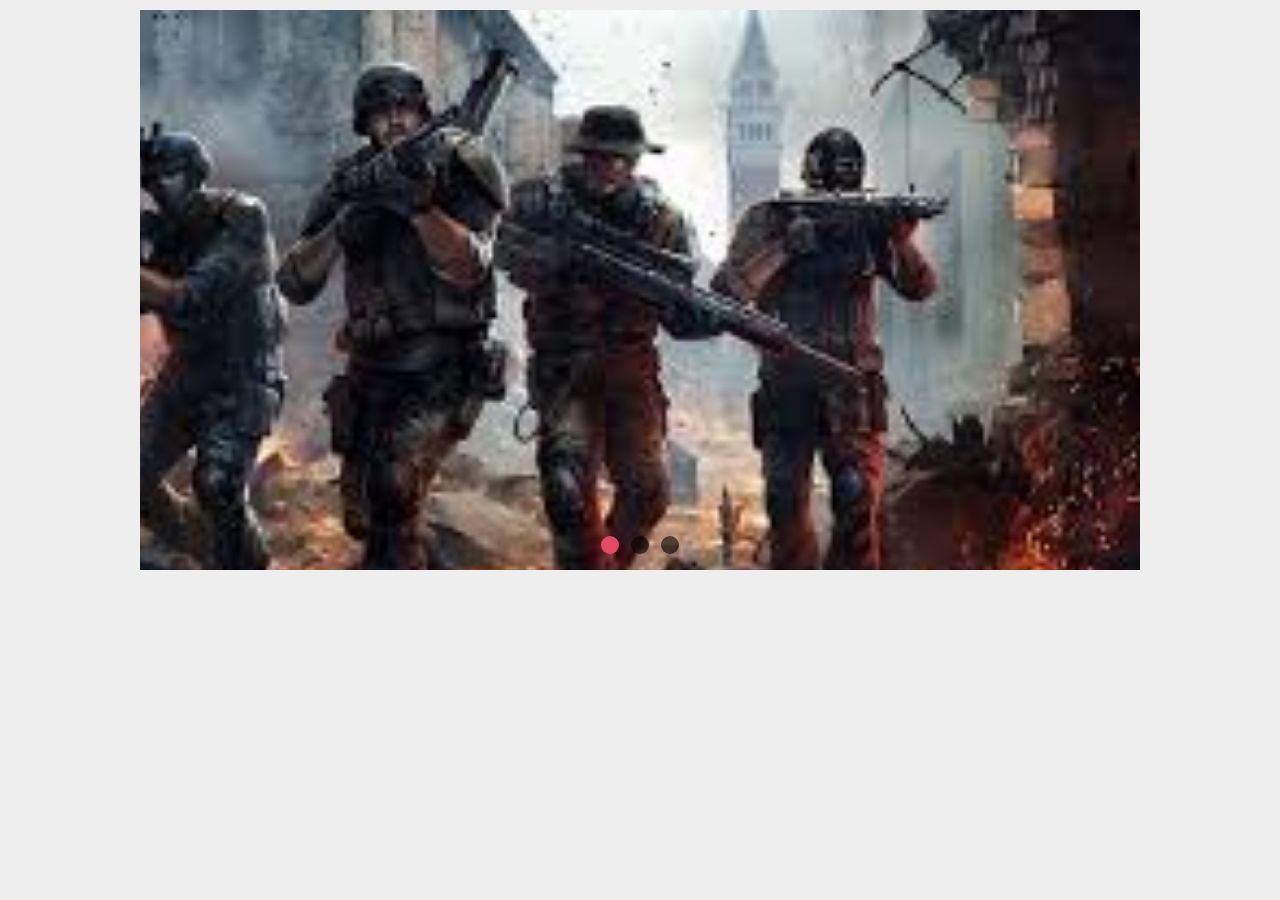
<file: index.html>
<html lang="en">

<head>
<link rel="stylesheet" style="text/css" href="css/slide.css">

<title></title>

</head>
<body style="background-color:#eeeeee; margin: auto; text-align: center;">
<!-- Start  -->
	<div class='csslider1 autoplay '>
		<input name="cs_anchor1" id='cs_slide1_0' type="radio" class='cs_anchor slide' >
		<input name="cs_anchor1" id='cs_slide1_1' type="radio" class='cs_anchor slide' >
		<input name="cs_anchor1" id='cs_slide1_2' type="radio" class='cs_anchor slide' >
		<input name="cs_anchor1" id='cs_play1' type="radio" class='cs_anchor' checked>
		<input name="cs_anchor1" id='cs_pause1' type="radio" class='cs_anchor' >
		<ul>
			<div style="width: 100%; visibility: show; font-size: 0px; line-height: 0;">
				 <a href="#" target=""><img src="image/4.jpg" style="width: 100%;">
			</div>
			<li class='num0 img'>
				 <a href="#" target=""><a href="image/4.jpg' alt='ye' title='ye' /> </a> 
			</li>
			<li class='num1 img'>
				 <a href="#" target=""><img src='image/2.jpg' alt='zp' title='zp' /> </a> 
			</li>
			<li class='num2 img'>
				 <a href="#" target=""><img src='image/3.jpg' alt='yo' title='yo' /> </a> 
			</li>

		
		</ul>
		<div class='cs_description'>
			<label class='num0'>
				<span class="cs_title"><span class="cs_wrapper">ye</span></span>
			</label>
			<label class='num1'>
				<span class="cs_title"><span class="cs_wrapper">zp</span></span>
			</label>
			<label class='num2'>
				<span class="cs_title"><span class="cs_wrapper">yo</span></span>
			</label>
		</div>
		
		<div class='cs_arrowprev'>
			<label class='num0' for='cs_slide1_0'></label>
			<label class='num1' for='cs_slide1_1'></label>
			<label class='num2' for='cs_slide1_2'></label>
		</div>
		<div class='cs_arrownext'>
			<label class='num0' for='cs_slide1_0'></label>
			<label class='num1' for='cs_slide1_1'></label>
			<label class='num2' for='cs_slide1_2'></label>
		</div>
		
		<div class='cs_bullets'>
			<label class='num0' for='cs_slide1_0'>
				<span class='cs_point'></span>
				<span class='cs_thumb'><img src='image/4.jpg' alt='ye' title='ye' /></span>
			</label>
			<label class='num1' for='cs_slide1_1'>
				<span class='cs_point'></span>
				<span class='cs_thumb'><img src='image/2.jpg' alt='zp' title='zp' /></span>
			</label>
			<label class='num2' for='cs_slide1_2'>
				<span class='cs_point'></span>
				<span class='cs_thumb'><img src='image/3.jpg' alt='yo' title='yo' /></span>
			</label>
		</div>
		</div>
		<!-- End cssSlider -->
  
  <br /><br />

  </body>

</html>
</file>
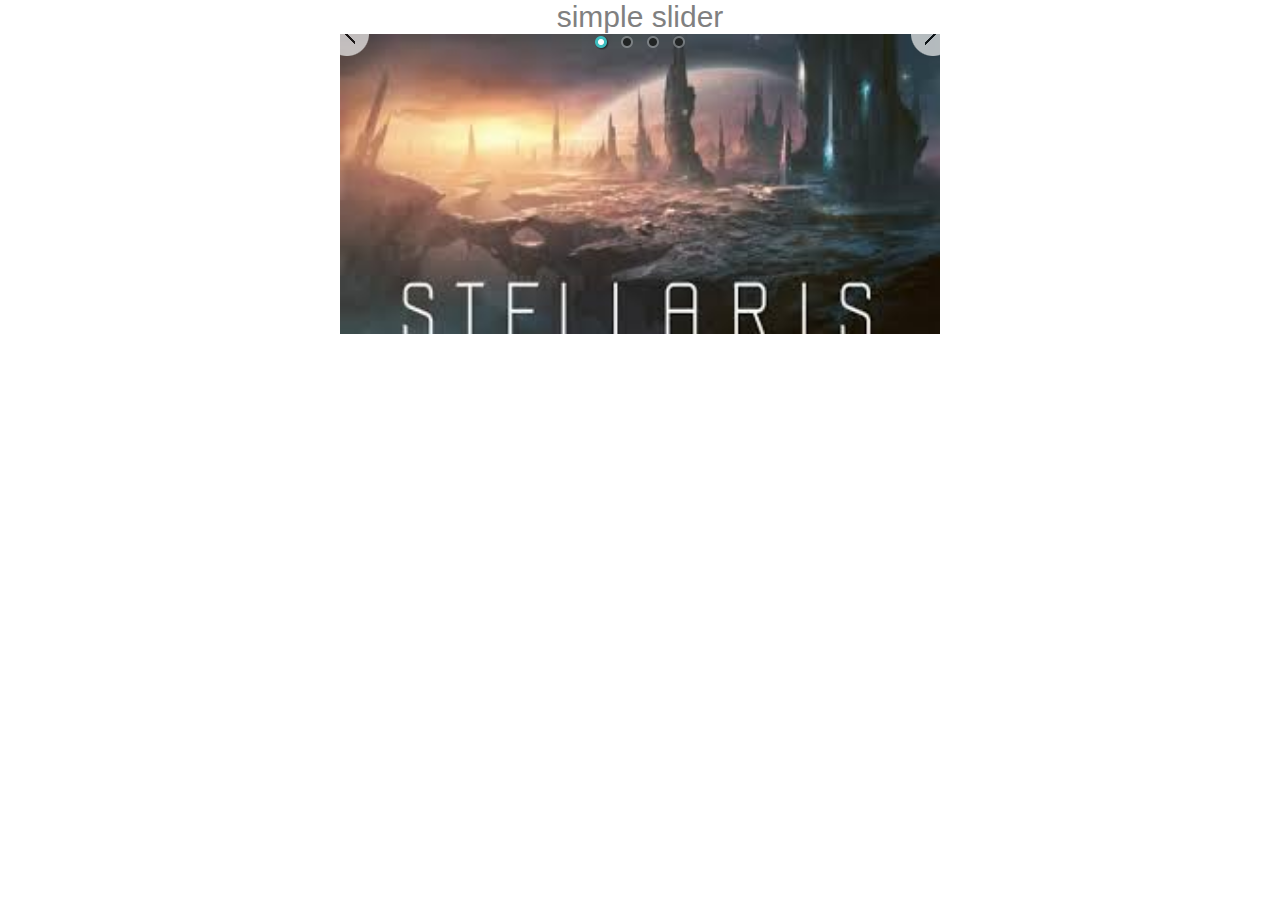
<file: with jqry slider/index.html>
<!DOCTYPE html>
<html>
<head>

<link rel="stylesheet" style="text/css" href="a.css">
    <meta charset="utf-8">
    <meta name="viewport" content="width=device-width, initial-scale=1.0">
    <title></title>
</head>
<body>

    <!-- #region Jssor Slider Begin -->

    <!-- Generator: Jssor Slider Maker -->
    <!-- Source: http://www.jssor.com/demos/simple-fade-slideshow.slider -->
    
    <!-- This demo works with jquery library -->

    <script type="text/javascript" src="js/jquery-1.11.3.min.js"></script>
    <script type="text/javascript" src="js/jssor.slider.mini.js"></script>
    <script type="text/javascript" src="jqry.js"></script>
    <!-- use jssor.slider.debug.js instead for debug -->
    

   
    <div id="#jssor-header"><span id="span"><center>simple slider</center></span></div>

    <div id="jssor_1" >
        <!-- Loading Screen -->
        <div data-u="loading" style="position: absolute; top: 0px; left: 0px;">



            <div id="filter" ">asdasdad</div>




            <div id="jssor1"></div>
        </div>



        <div data-u="slides" class="slide" >

            <div data-p="112.50" style="display: none;">
                <img data-u="image" src="img/02.jpg" />
            </div>
            <div data-p="112.50" style="display: none;">
                <img data-u="image" src="img/04.jpg" />
            </div>
            <div data-p="112.50" style="display: none;">
                <img data-u="image" src="img/05.jpg" />
            </div>
            <div data-p="112.50" style="display: none;">
                <img data-u="image" src="img/09.jpg" />
            </div>
       
        
        </div>
        <!-- Bullet Navigator -->
        <div data-u="navigator" class="jssorb05" data-autocenter="1">
            <!-- bullet navigator item prototype -->
            <div data-u="prototype" style="width:16px;height:16px;"></div>
        </div>
        <!-- Arrow Navigator -->
        <span data-u="arrowleft" class="jssora12l"  data-autocenter="2"></span>
        <span data-u="arrowright" class="jssora12r"  data-autocenter="2"></span>
    </div>


</body>
</html>
</file>
<file: css/slide.css>
{
	font-weight: normal;
	font-style: normal;
}

.text-1 {
  font-family:Roboto;
}
.text-1 a{
  color: #000000;
  text-decoration: none;
}
.csslider1 {
	display: inline-block;
	position: relative;
	max-width: 1000px;
	
	width: 100%;
	margin-top: 10px;
}
.csslider1 > .cs_anchor {
	display: none;
}
.csslider1 > ul {
	position: relative;
	z-index: 1;
	font-size: 0;
	line-height: 0;
	margin: 0 auto;
	padding: 0;
	
	overflow: hidden;
	white-space: nowrap;
}
.csslider1 > ul > li.img img {
	width: 100%;
}
.csslider1 > ul > li.img {
	font-size: 0pt;

	-khtml-user-select: none;
	-moz-user-select: none;
	user-select: none;
}
.csslider1 > ul > li {
	position: relative;
	display: inline-block;
	width: 100%;
	height: 100%;
	overflow: hidden;
	font-size: 15px;
	font-size: initial;
	line-height: normal;
	white-space: normal;
	vertical-align: top;
	-webkit-box-sizing: border-box;
	-moz-box-sizing: border-box;
	box-sizing: border-box;

	-webkit-transform: translate3d(0,0,0);
	-moz-transform: translate3d(0,0,0);
	-ms-transform: translate3d(0,0,0);
	-o-transform: translate3d(0,0,0);
	transform: translate3d(0,0,0);
}
.csslider1 .cs_lnk{
	position: absolute;
	top: -9999px;
	left: -9999px;
	font-size: 0pt;
	opacity: 0;
	filter: alpha(opacity=0);
}.csslider1 > .cs_arrowprev,
.csslider1 > .cs_arrownext {
	position: absolute;
	top: 50%;
	-webkit-box-sizing: content-box;
	-moz-box-sizing: content-box;
	box-sizing: content-box;

	-webkit-touch-callout: none;
	-webkit-user-select: none;
	-khtml-user-select: none;
	-moz-user-select: none;
	-ms-user-select: none;
	user-select: none;
	z-index: 5;
}
.csslider1 > .cs_arrowprev > label,
.csslider1 > .cs_arrownext > label {
	position: absolute;

	text-decoration: none;
	cursor: pointer;
	opacity: 0;
	z-index: -1;
}
.csslider1 > .cs_arrowprev {
	left: 0;
}
.csslider1 > .cs_arrownext {
	right: 0;
}

.csslider1 > .cs_arrowprev > label.num2,
.csslider1 > .cs_arrownext > label.num1 {
	opacity: 1;
	z-index: 5;
}
.csslider1 > .slide:checked ~ .cs_arrowprev > label,
.csslider1 > .slide:checked ~ .cs_arrownext > label {
	opacity: 0;
	z-index: -1;
}



.csslider1 > #cs_slide1_0:checked ~ .cs_arrowprev > label.num2,
.csslider1 > #cs_slide1_0:checked ~ .cs_arrownext > label.num1, 
.csslider1 > #cs_slide1_1:checked ~ .cs_arrowprev > label.num0,
.csslider1 > #cs_slide1_1:checked ~ .cs_arrownext > label.num2, 
.csslider1 > #cs_slide1_2:checked ~ .cs_arrowprev > label.num1,
.csslider1 > #cs_slide1_2:checked ~ .cs_arrownext > label.num0 {
	opacity: 1;
	z-index: 5;
}

/* calculate autoplay */
@-webkit-keyframes arrow {
	0%, 33.32333333333334% { opacity: 1; z-index: 5; }
	33.333333333333336%, 100%	{ opacity: 0; z-index: -1; }
}
@-moz-keyframes arrow {
	0%, 33.32333333333334% { opacity: 1; z-index: 5; }
	33.333333333333336%, 100%	{ opacity: 0; z-index: -1; }
}
@-ms-keyframes arrow {
	0%, 33.32333333333334% { opacity: 1; z-index: 5; }
	33.333333333333336%, 100%	{ opacity: 0; z-index: -1; }
}
@-o-keyframes arrow {
	0%, 33.32333333333334% { opacity: 1; z-index: 5; }
	33.333333333333336%, 100%	{ opacity: 0; z-index: -1; }
}
@keyframes arrow {
	0%, 33.32333333333334% { opacity: 1; z-index: 5; }
	33.333333333333336%, 100%	{ opacity: 0; z-index: -1; }
}


.csslider1 > #cs_play1:checked ~ .cs_arrowprev > label.num2,
.csslider1 > #cs_play1:checked ~ .cs_arrownext > label.num1,
.csslider1 > #cs_pause1:checked ~ .cs_arrowprev > label.num2,
.csslider1 > #cs_pause1:checked ~ .cs_arrownext > label.num1 {
	-webkit-animation: arrow 24000ms infinite -2000ms;
	-moz-animation: arrow 24000ms infinite -2000ms;
	-ms-animation: arrow 24000ms infinite -2000ms;
	-o-animation: arrow 24000ms infinite -2000ms;
	animation: arrow 24000ms infinite -2000ms;
	
}
.csslider1 > #cs_play1:checked ~ .cs_arrowprev > label.num0,
.csslider1 > #cs_play1:checked ~ .cs_arrownext > label.num2,
.csslider1 > #cs_pause1:checked ~ .cs_arrowprev > label.num0,
.csslider1 > #cs_pause1:checked ~ .cs_arrownext > label.num2 {
	-webkit-animation: arrow 24000ms infinite 6000ms;
	-moz-animation: arrow 24000ms infinite 6000ms;
	-ms-animation: arrow 24000ms infinite 6000ms;
	-o-animation: arrow 24000ms infinite 6000ms;
	animation: arrow 24000ms infinite 6000ms;
	
}
.csslider1 > #cs_play1:checked ~ .cs_arrowprev > label.num1,
.csslider1 > #cs_play1:checked ~ .cs_arrownext > label.num0,
.csslider1 > #cs_pause1:checked ~ .cs_arrowprev > label.num1,
.csslider1 > #cs_pause1:checked ~ .cs_arrownext > label.num0 {
	-webkit-animation: arrow 24000ms infinite 14000ms;
	-moz-animation: arrow 24000ms infinite 14000ms;
	-ms-animation: arrow 24000ms infinite 14000ms;
	-o-animation: arrow 24000ms infinite 14000ms;
	animation: arrow 24000ms infinite 14000ms;
	
}


.csslider1.cs_pauseHover:hover > .cs_arrowprev > label,
.csslider1 > #cs_pause1:checked ~ .cs_arrowprev > label,
.csslider1.cs_pauseHover:hover > .cs_arrownext > label,
.csslider1 > #cs_pause1:checked ~ .cs_arrownext > label {
	-webkit-animation-play-state: paused !important;
	-moz-animation-play-state: paused !important;
	-ms-animation-play-state: paused !important;
	-o-animation-play-state: paused !important;
	animation-play-state: paused !important;
}

/* stop */
.csslider1 > .slide:checked ~ .cs_arrowprev > label,
.csslider1 > .slide:checked ~ .cs_arrownext > label {
	-webkit-animation: none;
	-moz-animation: none;
	-ms-animation: none;
	-o-animation: none;
	animation: none;
}


/* /calculate autoplay */
.csslider1 > .cs_bullets {
	position: absolute;
	left: 0;
	width: 100%;
	z-index: 6;
	font-size: 0;
	line-height: 8pt;
	text-align: center;
	-webkit-touch-callout: none;
	-webkit-user-select: none;
	-khtml-user-select: none;
	-moz-user-select: none;
	-ms-user-select: none;
	user-select: none;
}
.csslider1 > .cs_bullets > div {
	margin-left: -50%;
	width: 100%;
}
.csslider1 > .cs_bullets > label {
	position: relative;
	display: inline-block;
	cursor: pointer;
}
.csslider1 > .cs_bullets > label > .cs_thumb {
	visibility: hidden;
	position: absolute;
	opacity: 0;
	z-index: 1;
	line-height: 0;
	left: -44px;
	top: -48px;
}.csslider1 > .cs_description {
	z-index: 3;
}
.csslider1 > .cs_description a,
.csslider1 > .cs_description a:visited,
.csslider1 > .cs_description a:active {
	color: inherit;
}
.csslider1 > .cs_description a:hover {
	text-decoration: none;
}
.csslider1 > .cs_description > label {
	position: absolute;
	word-wrap: break-word;
	white-space: normal;
	text-align: left;
	max-width: 50%;
	left: 0;
}
.csslider1 > .cs_description > label > span {
	vertical-align: top;
}
.csslider1 > .cs_description > label span {
	display: inline-block;
}

.csslider1 > ul > li {
	position: absolute;
	left: 0;
	top: 0;
	display: inline-block;
	opacity: 0;
	z-index: 1;
  
  	-webkit-transition: opacity 2000ms ease, -webkit-transform 24000ms linear;
  	-moz-transition: opacity 2000ms ease, -moz-transform 24000ms linear;
  	-ms-transition: opacity 2000ms ease, -ms-transform 24000ms linear;
  	-o-transition: opacity 2000ms ease, -o-transform 24000ms linear;
  	transition: opacity 2000ms ease, transform 24000ms linear;
  	
}

.csslider1 > ul > li.num0 {
	opacity: 0;
	-webkit-transform: scale(1.3) translate(-11.53846%, 11.53846%);
	-moz-transform: scale(1.3) translate(-11.53846%, 11.53846%);
	-ms-transform: scale(1.3) translate(-11.53846%, 11.53846%);
	-o-transform: scale(1.3) translate(-11.53846%, 11.53846%);
	transform: scale(1.3) translate(-11.53846%, 11.53846%);
	
}
.csslider1 > ul > li.num1 {
	opacity: 0;
	-webkit-transform: scale(1.3) translate(11.53846%, 11.53846%);
	-moz-transform: scale(1.3) translate(11.53846%, 11.53846%);
	-ms-transform: scale(1.3) translate(11.53846%, 11.53846%);
	-o-transform: scale(1.3) translate(11.53846%, 11.53846%);
	transform: scale(1.3) translate(11.53846%, 11.53846%);
	
}
.csslider1 > ul > li.num2 {
	opacity: 0;
	-webkit-transform: scale(1.3) translate(-11.53846%, -11.53846%);
	-moz-transform: scale(1.3) translate(-11.53846%, -11.53846%);
	-ms-transform: scale(1.3) translate(-11.53846%, -11.53846%);
	-o-transform: scale(1.3) translate(-11.53846%, -11.53846%);
	transform: scale(1.3) translate(-11.53846%, -11.53846%);
	
}


.csslider1 > ul > li.num0 {
	opacity: 1;
	z-index: 2;
}
.csslider1 > .slide:checked ~ ul > li.num0 {
	opacity: 0;
	z-index: 1;
}


.csslider1 > #cs_slide1_0:checked ~ ul > li.num0,.csslider1 > #cs_slide1_1:checked ~ ul > li.num1,.csslider1 > #cs_slide1_2:checked ~ ul > li.num2 {
	opacity: 1;
	-webkit-transform: scale(1) translate(0, 0);
	-moz-transform: scale(1) translate(0, 0);
	-ms-transform: scale(1) translate(0, 0);
	-o-transform: scale(1) translate(0, 0);
	transform: scale(1) translate(0, 0);
	
	z-index: 2;
}




/* calculate autoplay */
@-webkit-keyframes kenbernsBR {
	0%, 100% { -webkit-transform: scale(1); opacity: 0 }
	8.333333333333334%, 33.333333333333336% { opacity: 1 }
	41.66666666666667%, 66.66666666666666% { -webkit-transform: scale(1.3) translate(11.53846%, 11.53846%); opacity: 0; z-index: 2; }
}
@-moz-keyframes kenbernsBR {
	0%, 100% { -moz-transform: scale(1); opacity: 0 }
	8.333333333333334%, 33.333333333333336% { opacity: 1 }
	41.66666666666667%, 66.66666666666666% { -moz-transform: scale(1.3) translate(11.53846%, 11.53846%); opacity: 0; z-index: 2; }
}
@-ms-keyframes kenbernsBR {
	0%, 100% { -ms-transform: scale(1); opacity: 0 }
	8.333333333333334%, 33.333333333333336% { opacity: 1 }
	41.66666666666667%, 66.66666666666666% { -ms-transform: scale(1.3) translate(11.53846%, 11.53846%); opacity: 0; z-index: 2; }
}
@-o-keyframes kenbernsBR {
	0%, 100% { -o-transform: scale(1); opacity: 0 }
	8.333333333333334%, 33.333333333333336% { opacity: 1 }
	41.66666666666667%, 66.66666666666666% { -o-transform: scale(1.3) translate(11.53846%, 11.53846%); opacity: 0; z-index: 2; }
}
@keyframes kenbernsBR {
	0%, 100% { transform: scale(1); opacity: 0 }
	8.333333333333334%, 33.333333333333336% { opacity: 1 }
	41.66666666666667%, 66.66666666666666% { transform: scale(1.3) translate(11.53846%, 11.53846%); opacity: 0; z-index: 2; }
}
@-webkit-keyframes kenbernsBL {
	0%, 100% { -webkit-transform: scale(1); opacity: 0 }
	8.333333333333334%, 33.333333333333336% { opacity: 1 }
	41.66666666666667%, 66.66666666666666% { -webkit-transform: scale(1.3) translate(11.53846%, -11.53846%); opacity: 0; z-index: 2; }
}
@-moz-keyframes kenbernsBL {
	0%, 100% { -moz-transform: scale(1); opacity: 0 }
	8.333333333333334%, 33.333333333333336% { opacity: 1 }
	41.66666666666667%, 66.66666666666666% { -moz-transform: scale(1.3) translate(11.53846%, -11.53846%); opacity: 0; z-index: 2; }
}
@-ms-keyframes kenbernsBL {
	0%, 100% { -ms-transform: scale(1); opacity: 0 }
	8.333333333333334%, 33.333333333333336% { opacity: 1 }
	41.66666666666667%, 66.66666666666666% { -ms-transform: scale(1.3) translate(11.53846%, -11.53846%); opacity: 0; z-index: 2; }
}
@-o-keyframes kenbernsBL {
	0%, 100% { -o-transform: scale(1); opacity: 0 }
	8.333333333333334%, 33.333333333333336% { opacity: 1 }
	41.66666666666667%, 66.66666666666666% { -o-transform: scale(1.3) translate(11.53846%, -11.53846%); opacity: 0; z-index: 2; }
}
@keyframes kenbernsBL {
	0%, 100% { transform: scale(1); opacity: 0 }
	8.333333333333334%, 33.333333333333336% { opacity: 1 }
	41.66666666666667%, 66.66666666666666% { transform: scale(1.3) translate(11.53846%, -11.53846%); opacity: 0; z-index: 2; }
}
@-webkit-keyframes kenbernsTL {
	0%, 100% { -webkit-transform: scale(1); opacity: 0 }
	8.333333333333334%, 33.333333333333336% { opacity: 1 }
	41.66666666666667%, 66.66666666666666% { -webkit-transform: scale(1.3) translate(-11.53846%, -11.53846%); opacity: 0; z-index: 2; }
}
@-moz-keyframes kenbernsTL {
	0%, 100% { -moz-transform: scale(1); opacity: 0 }
	8.333333333333334%, 33.333333333333336% { opacity: 1 }
	41.66666666666667%, 66.66666666666666% { -moz-transform: scale(1.3) translate(-11.53846%, -11.53846%); opacity: 0; z-index: 2; }
}
@-ms-keyframes kenbernsTL {
	0%, 100% { -ms-transform: scale(1); opacity: 0 }
	8.333333333333334%, 33.333333333333336% { opacity: 1 }
	41.66666666666667%, 66.66666666666666% { -ms-transform: scale(1.3) translate(-11.53846%, -11.53846%); opacity: 0; z-index: 2; }
}
@-o-keyframes kenbernsTL {
	0%, 100% { -o-transform: scale(1); opacity: 0 }
	8.333333333333334%, 33.333333333333336% { opacity: 1 }
	41.66666666666667%, 66.66666666666666% { -o-transform: scale(1.3) translate(-11.53846%, -11.53846%); opacity: 0; z-index: 2; }
}
@keyframes kenbernsTL {
	0%, 100% { transform: scale(1); opacity: 0 }
	8.333333333333334%, 33.333333333333336% { opacity: 1 }
	41.66666666666667%, 66.66666666666666% { transform: scale(1.3) translate(-11.53846%, -11.53846%); opacity: 0; z-index: 2; }
}
@-webkit-keyframes kenbernsTR {
	0%, 100% { -webkit-transform: scale(1); opacity: 0 }
	8.333333333333334%, 33.333333333333336% { opacity: 1 }
	41.66666666666667%, 66.66666666666666% { -webkit-transform: scale(1.3) translate(-11.53846%, 11.53846%); opacity: 0; z-index: 2; }
}
@-moz-keyframes kenbernsTR {
	0%, 100% { -moz-transform: scale(1); opacity: 0 }
	8.333333333333334%, 33.333333333333336% { opacity: 1 }
	41.66666666666667%, 66.66666666666666% { -moz-transform: scale(1.3) translate(-11.53846%, 11.53846%); opacity: 0; z-index: 2; }
}
@-ms-keyframes kenbernsTR {
	0%, 100% { -ms-transform: scale(1); opacity: 0 }
	8.333333333333334%, 33.333333333333336% { opacity: 1 }
	41.66666666666667%, 66.66666666666666% { -ms-transform: scale(1.3) translate(-11.53846%, 11.53846%); opacity: 0; z-index: 2; }
}
@-o-keyframes kenbernsTR {
	0%, 100% { -o-transform: scale(1); opacity: 0 }
	8.333333333333334%, 33.333333333333336% { opacity: 1 }
	41.66666666666667%, 66.66666666666666% { -o-transform: scale(1.3) translate(-11.53846%, 11.53846%); opacity: 0; z-index: 2; }
}
@keyframes kenbernsTR {
	0%, 100% { transform: scale(1); opacity: 0 }
	8.333333333333334%, 33.333333333333336% { opacity: 1 }
	41.66666666666667%, 66.66666666666666% { transform: scale(1.3) translate(-11.53846%, 11.53846%); opacity: 0; z-index: 2; }
}



.csslider1 > #cs_play1:checked ~ ul > li.num0,
.csslider1 > #cs_pause1:checked ~ ul > li.num0 {
	-webkit-animation: kenbernsTR 24000ms infinite -2000ms linear;
	-moz-animation: kenbernsTR 24000ms infinite -2000ms linear;
	-ms-animation: kenbernsTR 24000ms infinite -2000ms linear;
	-o-animation: kenbernsTR 24000ms infinite -2000ms linear;
	animation: kenbernsTR 24000ms infinite -2000ms linear;
	
}
.csslider1 > #cs_play1:checked ~ ul > li.num1,
.csslider1 > #cs_pause1:checked ~ ul > li.num1 {
	-webkit-animation: kenbernsBR 24000ms infinite 6000ms linear;
	-moz-animation: kenbernsBR 24000ms infinite 6000ms linear;
	-ms-animation: kenbernsBR 24000ms infinite 6000ms linear;
	-o-animation: kenbernsBR 24000ms infinite 6000ms linear;
	animation: kenbernsBR 24000ms infinite 6000ms linear;
	
}
.csslider1 > #cs_play1:checked ~ ul > li.num2,
.csslider1 > #cs_pause1:checked ~ ul > li.num2 {
	-webkit-animation: kenbernsTL 24000ms infinite 14000ms linear;
	-moz-animation: kenbernsTL 24000ms infinite 14000ms linear;
	-ms-animation: kenbernsTL 24000ms infinite 14000ms linear;
	-o-animation: kenbernsTL 24000ms infinite 14000ms linear;
	animation: kenbernsTL 24000ms infinite 14000ms linear;
	
}




.csslider1 > #cs_play1:checked ~ ul > li,
.csslider1 > #cs_pause1:checked ~ ul > li {
	-webkit-transition: none;
	-moz-transition: none;
	-ms-transition: none;
	-o-transition: none;
	transition: none;
	
}



.csslider1.cs_pauseHover:hover > ul > li,
.csslider1 > #cs_pause1:checked ~ ul > li{
	-webkit-animation-play-state: paused !important;
	-moz-animation-play-state: paused !important;
	-ms-animation-play-state: paused !important;
	-o-animation-play-state: paused !important;
	animation-play-state: paused !important;
}

/* stop */

.csslider1 > .slide:checked ~ ul > li {
	-webkit-animation: none;
	-moz-animation: none;
	-ms-animation: none;
	-o-animation: none;
	animation: none;
}

/* /calculate autoplay */
.csslider1 {
	-webkit-perspective: 500px;
	-moz-perspective: 500px;
	-ms-perspective: 500px;
	-o-perspective: 500px;
	perspective: 500px;
	
}
.csslider1 > .cs_play_pause {
  	-webkit-transition: .5s opacity 0s ease;
  	-moz-transition: .5s opacity 0s ease;
  	-ms-transition: .5s opacity 0s ease;
  	-o-transition: .5s opacity 0s ease;
  	transition: .5s opacity 0s ease;
  	
}
.csslider1 > .cs_arrowprev {
  	-webkit-transition: .5s opacity .15s ease, .5s -webkit-transform .15s cubic-bezier(0.680, -0.550, 0.265, 1.550);
  	-moz-transition: .5s opacity .15s ease, .5s -moz-transform .15s cubic-bezier(0.680, -0.550, 0.265, 1.550);
  	-ms-transition: .5s opacity .15s ease, .5s -ms-transform .15s cubic-bezier(0.680, -0.550, 0.265, 1.550);
  	-o-transition: .5s opacity .15s ease, .5s -o-transform .15s cubic-bezier(0.680, -0.550, 0.265, 1.550);
  	transition: .5s opacity .15s ease, .5s transform .15s cubic-bezier(0.680, -0.550, 0.265, 1.550);
  	
	-webkit-transform: rotateY(-90deg);
	-moz-transform: rotateY(-90deg);
	-ms-transform: rotateY(-90deg);
	-o-transform: rotateY(-90deg);
	transform: rotateY(-90deg);
	
}
.csslider1 > .cs_arrownext {
  	-webkit-transition: .5s opacity .3s ease, .5s -webkit-transform .3s cubic-bezier(0.680, -0.550, 0.265, 1.550);
  	-moz-transition: .5s opacity .3s ease, .5s -moz-transform .3s cubic-bezier(0.680, -0.550, 0.265, 1.550);
  	-ms-transition: .5s opacity .3s ease, .5s -ms-transform .3s cubic-bezier(0.680, -0.550, 0.265, 1.550);
  	-o-transition: .5s opacity .3s ease, .5s -o-transform .3s cubic-bezier(0.680, -0.550, 0.265, 1.550);
  	transition: .5s opacity .3s ease, .5s transform .3s cubic-bezier(0.680, -0.550, 0.265, 1.550);
  	
	-webkit-transform: rotateY(90deg);
	-moz-transform: rotateY(90deg);
	-ms-transform: rotateY(90deg);
	-o-transform: rotateY(90deg);
	transform: rotateY(90deg);
	
}
.csslider1 > .cs_arrowprev,
.csslider1 > .cs_arrownext,
.csslider1 > .cs_play_pause {
	opacity: 0;
}
.csslider1:hover > .cs_arrowprev,
.csslider1:hover > .cs_arrownext,
.csslider1:hover > .cs_play_pause {
	opacity: 1;
	-webkit-transform: rotateX(0deg);
	-moz-transform: rotateX(0deg);
	-ms-transform: rotateX(0deg);
	-o-transform: rotateX(0deg);
	transform: rotateX(0deg);
	
}.csslider1 > .cs_arrowprev > label,
.csslider1 > .cs_arrownext > label {
	overflow: hidden;
	margin-top: -35px;
	width: 40px;
	height: 70px;

	/* Fallback for web browsers that doesn't support RGBa */
	background: #000;
	background-color: rgba(0,0,0,0.6);

	-webkit-border-radius: 4px;
	-moz-border-radius: 4px;
	border-radius: 4px;
}
.csslider1 > .cs_arrowprev {
	left: 70px;
}
.csslider1 > .cs_arrownext {
	right: 70px;
}
.csslider1 > .cs_arrowprev > label {
	right: 0;
}
.csslider1 > .cs_arrownext > label {
	left: 0;
}
.csslider1 > .cs_arrowprev > label:after {
	content: '\e800';
}
.csslider1 > .cs_arrownext > label:after {
	content: '\e801';
}
.csslider1 > .cs_arrowprev > label:after,
.csslider1 > .cs_arrownext > label:after {
	display: block;
	font: 40px "demurecontrols";
	text-align: center;
	line-height: 76px;
	color: #fff;
}




.csslider1 > .cs_arrowprev > label,
.csslider1 > .cs_arrownext > label {
	-webkit-transition: 300ms width ease, 300ms margin-left ease, 300ms background-color ease;
	-moz-transition: 300ms width ease, 300ms margin-left ease, 300ms background-color ease;
	-ms-transition: 300ms width ease, 300ms margin-left ease, 300ms background-color ease;
	-o-transition: 300ms width ease, 300ms margin-left ease, 300ms background-color ease;
	transition: 300ms width ease, 300ms margin-left ease, 300ms background-color ease;
	
}
.csslider1 > .cs_arrowprev:hover > label {
	background-color: #E34B64;
	width: 70px;
}
.csslider1 > .cs_arrownext:hover > label {
	background-color: #E34B64;
	width: 70px;
}.csslider1 > .cs_bullets {
	bottom: 5px;
	margin-bottom: 5px;
}

.csslider1 > .cs_bullets > label {
	-webkit-perspective: 500px;
	-moz-perspective: 500px;
	-ms-perspective: 500px;
	-o-perspective: 500px;
	perspective: 500px;
	
}

.csslider1 > .cs_bullets > label > .cs_thumb {
	border: 3px solid #E34B64;
	margin-top: -11px;
	-webkit-transition: opacity 0.5s cubic-bezier(0.175, 0.885, 0.320, 1.275), -webkit-transform 0.5s cubic-bezier(0.175, 0.885, 0.320, 1.275), visibility 0.5s cubic-bezier(0.175, 0.885, 0.320, 1.275);
	-moz-transition: opacity 0.5s cubic-bezier(0.175, 0.885, 0.320, 1.275), -moz-transform 0.5s cubic-bezier(0.175, 0.885, 0.320, 1.275), visibility 0.5s cubic-bezier(0.175, 0.885, 0.320, 1.275);
	-ms-transition: opacity 0.5s cubic-bezier(0.175, 0.885, 0.320, 1.275), -ms-transform 0.5s cubic-bezier(0.175, 0.885, 0.320, 1.275), visibility 0.5s cubic-bezier(0.175, 0.885, 0.320, 1.275);
	-o-transition: opacity 0.5s cubic-bezier(0.175, 0.885, 0.320, 1.275), -o-transform 0.5s cubic-bezier(0.175, 0.885, 0.320, 1.275), visibility 0.5s cubic-bezier(0.175, 0.885, 0.320, 1.275);
	transition: opacity 0.5s cubic-bezier(0.175, 0.885, 0.320, 1.275), transform 0.5s cubic-bezier(0.175, 0.885, 0.320, 1.275), visibility 0.5s cubic-bezier(0.175, 0.885, 0.320, 1.275);
	
	-webkit-transform-origin: 0% 100% 0px;
	-moz-transform-origin: 0% 100% 0px;
	-ms-transform-origin: 0% 100% 0px;
	-o-transform-origin: 0% 100% 0px;
	transform-origin: 0% 100% 0px;
	
	-webkit-transform: rotateX(90deg);
	-moz-transform: rotateX(90deg);
	-ms-transform: rotateX(90deg);
	-o-transform: rotateX(90deg);
	transform: rotateX(90deg);
	
}
.csslider1 > .cs_bullets > label > .cs_thumb:before {
	content: '';
	position: absolute;
	width: 0; 
	height: 0; 
	left: 50%;
	margin-left: -1px;
	bottom: -8px;
	border-left: 7px solid transparent;
	border-right: 7px solid transparent;
	
	border-top: 7px solid #E34B64;
}
.csslider1 > .cs_bullets > label:hover > .cs_thumb {
	visibility: visible;
	opacity: 1;
	-webkit-transform: rotateX(0deg);
	-moz-transform: rotateX(0deg);
	-ms-transform: rotateX(0deg);
	-o-transform: rotateX(0deg);
	transform: rotateX(0deg);
	
}


.csslider1 > .cs_bullets > label {
	margin: 0 6px;
	padding: 9px;
	-webkit-border-radius: 50%;
	-moz-border-radius: 50%;
	border-radius: 50%;
	
	/* Fallback for web browsers that doesn't support RGBa */
	background: #000;
	background-color: rgba(0,0,0,0.6);
}

.csslider1 > .cs_bullets > label.num0 {
	background-color: #E34B64;
}
.csslider1 > .slide:checked ~ .cs_bullets > label {
	/* Fallback for web browsers that doesn't support RGBa */
	background: #000;
	background-color: rgba(0,0,0,0.6);
}

.csslider1 > #cs_slide1_0:checked ~ .cs_bullets > label.num0,
.csslider1 > #cs_slide1_1:checked ~ .cs_bullets > label.num1,
.csslider1 > #cs_slide1_2:checked ~ .cs_bullets > label.num2 {
	background-color: #E34B64;
}

.csslider1 > .cs_bullets > label:hover {
	background-color: #E34B64;
}

/* calculate autoplay */
@-webkit-keyframes bullet {
	0%, 33.32333333333334%	{ background-color: #E34B64; }
	33.333333333333336%, 100% { background: #000; background-color: rgba(0,0,0,0.6); }
}
@-moz-keyframes bullet {
	0%, 33.32333333333334%	{ background-color: #E34B64; }
	33.333333333333336%, 100% { background: #000; background-color: rgba(0,0,0,0.6); }
}
@-ms-keyframes bullet {
	0%, 33.32333333333334%	{ background-color: #E34B64; }
	33.333333333333336%, 100% { background: #000; background-color: rgba(0,0,0,0.6); }
}
@-o-keyframes bullet {
	0%, 33.32333333333334%	{ background-color: #E34B64; }
	33.333333333333336%, 100% { background: #000; background-color: rgba(0,0,0,0.6); }
}
@keyframes bullet {
	0%, 33.32333333333334%	{ background-color: #E34B64; }
	33.333333333333336%, 100% { background: #000; background-color: rgba(0,0,0,0.6); }
}


.csslider1 > #cs_play1:checked ~ .cs_bullets > label.num0,
.csslider1 > #cs_pause1:checked ~ .cs_bullets > label.num0 {
	-webkit-animation: bullet 24000ms infinite -2000ms;
	-moz-animation: bullet 24000ms infinite -2000ms;
	-ms-animation: bullet 24000ms infinite -2000ms;
	-o-animation: bullet 24000ms infinite -2000ms;
	animation: bullet 24000ms infinite -2000ms;
	
}
.csslider1 > #cs_play1:checked ~ .cs_bullets > label.num1,
.csslider1 > #cs_pause1:checked ~ .cs_bullets > label.num1 {
	-webkit-animation: bullet 24000ms infinite 6000ms;
	-moz-animation: bullet 24000ms infinite 6000ms;
	-ms-animation: bullet 24000ms infinite 6000ms;
	-o-animation: bullet 24000ms infinite 6000ms;
	animation: bullet 24000ms infinite 6000ms;
	
}
.csslider1 > #cs_play1:checked ~ .cs_bullets > label.num2,
.csslider1 > #cs_pause1:checked ~ .cs_bullets > label.num2 {
	-webkit-animation: bullet 24000ms infinite 14000ms;
	-moz-animation: bullet 24000ms infinite 14000ms;
	-ms-animation: bullet 24000ms infinite 14000ms;
	-o-animation: bullet 24000ms infinite 14000ms;
	animation: bullet 24000ms infinite 14000ms;
	
}




.csslider1 > #cs_play1:checked ~ .cs_bullets > label,
.csslider1 > #cs_pause1:checked ~ .cs_bullets > label {
  	-webkit-transition: none;
  	-moz-transition: none;
  	-ms-transition: none;
  	-o-transition: none;
  	transition: none;
  	
}

.csslider1.cs_pauseHover:hover > .cs_bullets > label,
.csslider1 > #cs_pause1:checked ~ .cs_bullets > label {
	-webkit-animation-play-state: paused !important;
	-moz-animation-play-state: paused !important;
	-ms-animation-play-state: paused !important;
	-o-animation-play-state: paused !important;
	animation-play-state: paused !important;
}

/* stop */

.csslider1 > .slide:checked ~ .cs_bullets > label {
	-webkit-animation: none;
	-moz-animation: none;
	-ms-animation: none;
	-o-animation: none;
	animation: none;
}

/* /calculate autoplay */


.csslider1 > .cs_description > label {
	font: 20px 'Roboto', sans-serif;
	line-height: normal;
	bottom: 35px;
	left: 20px;
	top: auto;
	opacity: 1;
	z-index: 1;

	-webkit-perspective: 500px;
	-moz-perspective: 500px;
	-ms-perspective: 500px;
	-o-perspective: 500px;
	perspective: 500px;
	
}
.csslider1 > .cs_description > label > span {
	margin: 1px 10px;
	padding: 10px;
	color: #fff;

	overflow: hidden;

	-webkit-transform-origin: 0% 0% 0px;
	-moz-transform-origin: 0% 0% 0px;
	-ms-transform-origin: 0% 0% 0px;
	-o-transform-origin: 0% 0% 0px;
	transform-origin: 0% 0% 0px;
	
	
	-webkit-border-radius: 4px;
	-moz-border-radius: 4px;
	border-radius: 4px;
}


.csslider1 > #cs_slide1_0:checked ~ .cs_description > .num0,
.csslider1 > #cs_slide1_1:checked ~ .cs_description > .num1,
.csslider1 > #cs_slide1_2:checked ~ .cs_description > .num2 {
	z-index: 2;
}



.csslider1 > #cs_slide1_0:checked ~ .cs_description > .num0 > .cs_descr,
.csslider1 > #cs_slide1_1:checked ~ .cs_description > .num1 > .cs_descr,
.csslider1 > #cs_slide1_2:checked ~ .cs_description > .num2 > .cs_descr {
	opacity: 1;
	visibility: visible;
  	-webkit-transition: 750ms opacity 1350ms cubic-bezier(0.680, -0.550, 0.265, 1.550), 750ms -webkit-transform 1350ms cubic-bezier(0.680, -0.550, 0.265, 1.550), 750ms visibility 1350ms cubic-bezier(0.680, -0.550, 0.265, 1.550);
  	-moz-transition: 750ms opacity 1350ms cubic-bezier(0.680, -0.550, 0.265, 1.550), 750ms -moz-transform 1350ms cubic-bezier(0.680, -0.550, 0.265, 1.550), 750ms visibility 1350ms cubic-bezier(0.680, -0.550, 0.265, 1.550);
  	-ms-transition: 750ms opacity 1350ms cubic-bezier(0.680, -0.550, 0.265, 1.550), 750ms -ms-transform 1350ms cubic-bezier(0.680, -0.550, 0.265, 1.550), 750ms visibility 1350ms cubic-bezier(0.680, -0.550, 0.265, 1.550);
  	-o-transition: 750ms opacity 1350ms cubic-bezier(0.680, -0.550, 0.265, 1.550), 750ms -o-transform 1350ms cubic-bezier(0.680, -0.550, 0.265, 1.550), 750ms visibility 1350ms cubic-bezier(0.680, -0.550, 0.265, 1.550);
  	transition: 750ms opacity 1350ms cubic-bezier(0.680, -0.550, 0.265, 1.550), 750ms transform 1350ms cubic-bezier(0.680, -0.550, 0.265, 1.550), 750ms visibility 1350ms cubic-bezier(0.680, -0.550, 0.265, 1.550);
  	
	-webkit-transform: rotateX(0deg);
	-moz-transform: rotateX(0deg);
	-ms-transform: rotateX(0deg);
	-o-transform: rotateX(0deg);
	transform: rotateX(0deg);
	
}


.csslider1 > #cs_slide1_0:checked ~ .cs_description > .num0 > .cs_title,
.csslider1 > #cs_slide1_1:checked ~ .cs_description > .num1 > .cs_title,
.csslider1 > #cs_slide1_2:checked ~ .cs_description > .num2 > .cs_title {
	opacity: 1;
	visibility: visible;
  	-webkit-transition: 750ms opacity 1200ms cubic-bezier(0.680, -0.550, 0.265, 1.550), 750ms -webkit-transform 1200ms cubic-bezier(0.680, -0.550, 0.265, 1.550), 750ms visibility 1200ms ease;
  	-moz-transition: 750ms opacity 1200ms cubic-bezier(0.680, -0.550, 0.265, 1.550), 750ms -moz-transform 1200ms cubic-bezier(0.680, -0.550, 0.265, 1.550), 750ms visibility 1200ms ease;
  	-ms-transition: 750ms opacity 1200ms cubic-bezier(0.680, -0.550, 0.265, 1.550), 750ms -ms-transform 1200ms cubic-bezier(0.680, -0.550, 0.265, 1.550), 750ms visibility 1200ms ease;
  	-o-transition: 750ms opacity 1200ms cubic-bezier(0.680, -0.550, 0.265, 1.550), 750ms -o-transform 1200ms cubic-bezier(0.680, -0.550, 0.265, 1.550), 750ms visibility 1200ms ease;
  	transition: 750ms opacity 1200ms cubic-bezier(0.680, -0.550, 0.265, 1.550), 750ms transform 1200ms cubic-bezier(0.680, -0.550, 0.265, 1.550), 750ms visibility 1200ms ease;
  	
	-webkit-transform: rotateX(0deg);
	-moz-transform: rotateX(0deg);
	-ms-transform: rotateX(0deg);
	-o-transform: rotateX(0deg);
	transform: rotateX(0deg);
	
}


.csslider1 > #cs_slide1_0:checked ~ .cs_description > .num0 .cs_wrapper,
.csslider1 > #cs_slide1_1:checked ~ .cs_description > .num1 .cs_wrapper,
.csslider1 > #cs_slide1_2:checked ~ .cs_description > .num2 .cs_wrapper {
	opacity: 1;
	-webkit-transform: translateX(0);
	-moz-transform: translateX(0);
	-ms-transform: translateX(0);
	-o-transform: translateX(0);
	transform: translateX(0);
	
}

.csslider1 > .cs_description > label > .cs_title {
	margin: 0px 10px;
	opacity: 0;
	visibility: hidden;
	z-index: 2;
	/* Fallback for web browsers that doesn't support RGBa */
	background: #000;
	background-color: rgba(0,0,0,0.6);
	-webkit-transform: rotateX(90deg);
	-moz-transform: rotateX(90deg);
	-ms-transform: rotateX(90deg);
	-o-transform: rotateX(90deg);
	transform: rotateX(90deg);
	
  	-webkit-transition: 750ms opacity 975ms cubic-bezier(0.680, -0.550, 0.265, 1.550), 750ms -webkit-transform 975ms cubic-bezier(0.680, -0.550, 0.265, 1.550), 750ms visibility 975ms ease;
  	-moz-transition: 750ms opacity 975ms cubic-bezier(0.680, -0.550, 0.265, 1.550), 750ms -moz-transform 975ms cubic-bezier(0.680, -0.550, 0.265, 1.550), 750ms visibility 975ms ease;
  	-ms-transition: 750ms opacity 975ms cubic-bezier(0.680, -0.550, 0.265, 1.550), 750ms -ms-transform 975ms cubic-bezier(0.680, -0.550, 0.265, 1.550), 750ms visibility 975ms ease;
  	-o-transition: 750ms opacity 975ms cubic-bezier(0.680, -0.550, 0.265, 1.550), 750ms -o-transform 975ms cubic-bezier(0.680, -0.550, 0.265, 1.550), 750ms visibility 975ms ease;
  	transition: 750ms opacity 975ms cubic-bezier(0.680, -0.550, 0.265, 1.550), 750ms transform 975ms cubic-bezier(0.680, -0.550, 0.265, 1.550), 750ms visibility 975ms ease;
  	
}
.csslider1 > .cs_description > label > .cs_descr {
	font-size: 0.8em;
	margin: 1px 10px;
	opacity: 0;
	visibility: hidden;
	z-index: 1;

	background-color: #E34B64;

	-webkit-transform: rotateX(-90deg);
	-moz-transform: rotateX(-90deg);
	-ms-transform: rotateX(-90deg);
	-o-transform: rotateX(-90deg);
	transform: rotateX(-90deg);
	
  	-webkit-transition: 750ms opacity 750ms cubic-bezier(0.680, -0.550, 0.265, 1.550), 750ms -webkit-transform 600ms cubic-bezier(0.680, -0.550, 0.265, 1.550), 750ms visibility 600ms cubic-bezier(0.680, -0.550, 0.265, 1.550);
  	-moz-transition: 750ms opacity 750ms cubic-bezier(0.680, -0.550, 0.265, 1.550), 750ms -moz-transform 600ms cubic-bezier(0.680, -0.550, 0.265, 1.550), 750ms visibility 600ms cubic-bezier(0.680, -0.550, 0.265, 1.550);
  	-ms-transition: 750ms opacity 750ms cubic-bezier(0.680, -0.550, 0.265, 1.550), 750ms -ms-transform 600ms cubic-bezier(0.680, -0.550, 0.265, 1.550), 750ms visibility 600ms cubic-bezier(0.680, -0.550, 0.265, 1.550);
  	-o-transition: 750ms opacity 750ms cubic-bezier(0.680, -0.550, 0.265, 1.550), 750ms -o-transform 600ms cubic-bezier(0.680, -0.550, 0.265, 1.550), 750ms visibility 600ms cubic-bezier(0.680, -0.550, 0.265, 1.550);
  	transition: 750ms opacity 750ms cubic-bezier(0.680, -0.550, 0.265, 1.550), 750ms transform 600ms cubic-bezier(0.680, -0.550, 0.265, 1.550), 750ms visibility 600ms cubic-bezier(0.680, -0.550, 0.265, 1.550);
  	
}


.csslider1 > .cs_description > label > .cs_title > .cs_wrapper {
	-webkit-transform: translateX(-100%);
	-moz-transform: translateX(-100%);
	-ms-transform: translateX(-100%);
	-o-transform: translateX(-100%);
	transform: translateX(-100%);
	
	-webkit-transition: 750ms opacity 1450ms cubic-bezier(0.680, -0.550, 0.265, 1.550), 750ms -webkit-transform 1450ms cubic-bezier(0.680, -0.550, 0.265, 1.550);
	-moz-transition: 750ms opacity 1450ms cubic-bezier(0.680, -0.550, 0.265, 1.550), 750ms -moz-transform 1450ms cubic-bezier(0.680, -0.550, 0.265, 1.550);
	-ms-transition: 750ms opacity 1450ms cubic-bezier(0.680, -0.550, 0.265, 1.550), 750ms -ms-transform 1450ms cubic-bezier(0.680, -0.550, 0.265, 1.550);
	-o-transition: 750ms opacity 1450ms cubic-bezier(0.680, -0.550, 0.265, 1.550), 750ms -o-transform 1450ms cubic-bezier(0.680, -0.550, 0.265, 1.550);
	transition: 750ms opacity 1450ms cubic-bezier(0.680, -0.550, 0.265, 1.550), 750ms transform 1450ms cubic-bezier(0.680, -0.550, 0.265, 1.550);
	
}
.csslider1 > .cs_description > label > .cs_descr > .cs_wrapper {
	-webkit-transform: translateX(100%);
	-moz-transform: translateX(100%);
	-ms-transform: translateX(100%);
	-o-transform: translateX(100%);
	transform: translateX(100%);
	
	-webkit-transition: 750ms opacity 1675ms cubic-bezier(0.680, -0.550, 0.265, 1.550), 750ms -webkit-transform 1675ms cubic-bezier(0.680, -0.550, 0.265, 1.550);
	-moz-transition: 750ms opacity 1675ms cubic-bezier(0.680, -0.550, 0.265, 1.550), 750ms -moz-transform 1675ms cubic-bezier(0.680, -0.550, 0.265, 1.550);
	-ms-transition: 750ms opacity 1675ms cubic-bezier(0.680, -0.550, 0.265, 1.550), 750ms -ms-transform 1675ms cubic-bezier(0.680, -0.550, 0.265, 1.550);
	-o-transition: 750ms opacity 1675ms cubic-bezier(0.680, -0.550, 0.265, 1.550), 750ms -o-transform 1675ms cubic-bezier(0.680, -0.550, 0.265, 1.550);
	transition: 750ms opacity 1675ms cubic-bezier(0.680, -0.550, 0.265, 1.550), 750ms transform 1675ms cubic-bezier(0.680, -0.550, 0.265, 1.550);
	
}


/* calculate autoplay */
@-webkit-keyframes cs_descrWrapper {
	1.53125%, 35.520833333333336%	{ z-index: 2; }
	35.530833333333334%, 100%	{ z-index: 0; }
}
@-moz-keyframes cs_descrWrapper {
	1.53125%, 35.520833333333336%	{ z-index: 2; }
	35.530833333333334%, 100%	{ z-index: 0; }
}
@-ms-keyframes cs_descrWrapper {
	1.53125%, 35.520833333333336%	{ z-index: 2; }
	35.530833333333334%, 100%	{ z-index: 0; }
}
@-o-keyframes cs_descrWrapper {
	1.53125%, 35.520833333333336%	{ z-index: 2; }
	35.530833333333334%, 100%	{ z-index: 0; }
}
@keyframes cs_descrWrapper {
	1.53125%, 35.520833333333336%	{ z-index: 2; }
	35.530833333333334%, 100%	{ z-index: 0; }
}



.csslider1 > #cs_play1:checked ~ .cs_description > .num0 {
	-webkit-animation: cs_descrWrapper 24000ms infinite -1400ms ease;
	-moz-animation: cs_descrWrapper 24000ms infinite -1400ms ease;
	-ms-animation: cs_descrWrapper 24000ms infinite -1400ms ease;
	-o-animation: cs_descrWrapper 24000ms infinite -1400ms ease;
	animation: cs_descrWrapper 24000ms infinite -1400ms ease;
}
.csslider1 > #cs_play1:checked ~ .cs_description > .num1 {
	-webkit-animation: cs_descrWrapper 24000ms infinite 6600ms ease;
	-moz-animation: cs_descrWrapper 24000ms infinite 6600ms ease;
	-ms-animation: cs_descrWrapper 24000ms infinite 6600ms ease;
	-o-animation: cs_descrWrapper 24000ms infinite 6600ms ease;
	animation: cs_descrWrapper 24000ms infinite 6600ms ease;
}
.csslider1 > #cs_play1:checked ~ .cs_description > .num2 {
	-webkit-animation: cs_descrWrapper 24000ms infinite 14600ms ease;
	-moz-animation: cs_descrWrapper 24000ms infinite 14600ms ease;
	-ms-animation: cs_descrWrapper 24000ms infinite 14600ms ease;
	-o-animation: cs_descrWrapper 24000ms infinite 14600ms ease;
	animation: cs_descrWrapper 24000ms infinite 14600ms ease;
}



@-webkit-keyframes cs_title {
	1.53125%, 31.792083333333334%	{ opacity: 1; -webkit-transform: rotateX(-9deg); z-index: 2; visibility: visible;}
	2.1875%, 31.135833333333334%	{ opacity: 1; -webkit-transform: rotateX(0deg); z-index: 2; visibility: visible;}
	33.333333333333336%	{ opacity: 0; -webkit-transform: rotateX(90deg); z-index: 2; visibility: hidden;}
	33.343333333333334%, 100%	{ z-index: 0; }
}
@-moz-keyframes cs_title {
	1.53125%, 31.792083333333334%	{ opacity: 1; -moz-transform: rotateX(-9deg); z-index: 2; visibility: visible;}
	2.1875%, 31.135833333333334%	{ opacity: 1; -moz-transform: rotateX(0deg); z-index: 2; visibility: visible;}
	33.333333333333336%	{ opacity: 0; -moz-transform: rotateX(90deg); z-index: 2; visibility: hidden;}
	33.343333333333334%, 100%	{ z-index: 0; }
}
@-ms-keyframes cs_title {
	1.53125%, 31.792083333333334%	{ opacity: 1; -ms-transform: rotateX(-9deg); z-index: 2; visibility: visible;}
	2.1875%, 31.135833333333334%	{ opacity: 1; -ms-transform: rotateX(0deg); z-index: 2; visibility: visible;}
	33.333333333333336%	{ opacity: 0; -ms-transform: rotateX(90deg); z-index: 2; visibility: hidden;}
	33.343333333333334%, 100%	{ z-index: 0; }
}
@-o-keyframes cs_title {
	1.53125%, 31.792083333333334%	{ opacity: 1; -o-transform: rotateX(-9deg); z-index: 2; visibility: visible;}
	2.1875%, 31.135833333333334%	{ opacity: 1; -o-transform: rotateX(0deg); z-index: 2; visibility: visible;}
	33.333333333333336%	{ opacity: 0; -o-transform: rotateX(90deg); z-index: 2; visibility: hidden;}
	33.343333333333334%, 100%	{ z-index: 0; }
}
@keyframes cs_title {
	1.53125%, 31.792083333333334%	{ opacity: 1; transform: rotateX(-9deg); z-index: 2; visibility: visible;}
	2.1875%, 31.135833333333334%	{ opacity: 1; transform: rotateX(0deg); z-index: 2; visibility: visible;}
	33.333333333333336%	{ opacity: 0; transform: rotateX(90deg); z-index: 2; visibility: hidden;}
	33.343333333333334%, 100%	{ z-index: 0; }
}



@-webkit-keyframes cs_descr {
	3.0625%, 29.604583333333334%	{ opacity: 1; -webkit-transform: rotateX(9deg); z-index: 1; visibility: visible;}
	4.375%, 28.948333333333334%	{ opacity: 1; -webkit-transform: rotateX(0deg); z-index: 1; visibility: visible;}
	33.333333333333336%	{ opacity: 0; -webkit-transform: rotateX(-90deg); z-index: 1; visibility: hidden;}
	33.343333333333334%, 100%	{ z-index: 0; }
}
@-moz-keyframes cs_descr {
	3.0625%, 29.604583333333334%	{ opacity: 1; -moz-transform: rotateX(9deg); z-index: 1; visibility: visible;}
	4.375%, 28.948333333333334%	{ opacity: 1; -moz-transform: rotateX(0deg); z-index: 1; visibility: visible;}
	33.333333333333336%	{ opacity: 0; -moz-transform: rotateX(-90deg); z-index: 1; visibility: hidden;}
	33.343333333333334%, 100%	{ z-index: 0; }
}
@-ms-keyframes cs_descr {
	3.0625%, 29.604583333333334%	{ opacity: 1; -ms-transform: rotateX(9deg); z-index: 1; visibility: visible;}
	4.375%, 28.948333333333334%	{ opacity: 1; -ms-transform: rotateX(0deg); z-index: 1; visibility: visible;}
	33.333333333333336%	{ opacity: 0; -ms-transform: rotateX(-90deg); z-index: 1; visibility: hidden;}
	33.343333333333334%, 100%	{ z-index: 0; }
}
@-o-keyframes cs_descr {
	3.0625%, 29.604583333333334%	{ opacity: 1; -o-transform: rotateX(9deg); z-index: 1; visibility: visible;}
	4.375%, 28.948333333333334%	{ opacity: 1; -o-transform: rotateX(0deg); z-index: 1; visibility: visible;}
	33.333333333333336%	{ opacity: 0; -o-transform: rotateX(-90deg); z-index: 1; visibility: hidden;}
	33.343333333333334%, 100%	{ z-index: 0; }
}
@keyframes cs_descr {
	3.0625%, 29.604583333333334%	{ opacity: 1; transform: rotateX(9deg); z-index: 1; visibility: visible;}
	4.375%, 28.948333333333334%	{ opacity: 1; transform: rotateX(0deg); z-index: 1; visibility: visible;}
	33.333333333333336%	{ opacity: 0; transform: rotateX(-90deg); z-index: 1; visibility: hidden;}
	33.343333333333334%, 100%	{ z-index: 0; }
}



.csslider1 > #cs_play1:checked ~ .cs_description > .num0  > .cs_title,
.csslider1 > #cs_pause1:checked ~ .cs_description > .num0  > .cs_title {
	-webkit-animation: cs_title 24000ms infinite -1400ms ease;
	-moz-animation: cs_title 24000ms infinite -1400ms ease;
	-ms-animation: cs_title 24000ms infinite -1400ms ease;
	-o-animation: cs_title 24000ms infinite -1400ms ease;
	animation: cs_title 24000ms infinite -1400ms ease;
}
.csslider1 > #cs_play1:checked ~ .cs_description > .num1  > .cs_title,
.csslider1 > #cs_pause1:checked ~ .cs_description > .num1  > .cs_title {
	-webkit-animation: cs_title 24000ms infinite 6600ms ease;
	-moz-animation: cs_title 24000ms infinite 6600ms ease;
	-ms-animation: cs_title 24000ms infinite 6600ms ease;
	-o-animation: cs_title 24000ms infinite 6600ms ease;
	animation: cs_title 24000ms infinite 6600ms ease;
}
.csslider1 > #cs_play1:checked ~ .cs_description > .num2  > .cs_title,
.csslider1 > #cs_pause1:checked ~ .cs_description > .num2  > .cs_title {
	-webkit-animation: cs_title 24000ms infinite 14600ms ease;
	-moz-animation: cs_title 24000ms infinite 14600ms ease;
	-ms-animation: cs_title 24000ms infinite 14600ms ease;
	-o-animation: cs_title 24000ms infinite 14600ms ease;
	animation: cs_title 24000ms infinite 14600ms ease;
}


.csslider1 > #cs_play1:checked ~ .cs_description > .num0  > .cs_descr,
.csslider1 > #cs_pause1:checked ~ .cs_description > .num0  > .cs_descr {
	-webkit-animation: cs_descr 24000ms infinite -1400ms ease;
	-moz-animation: cs_descr 24000ms infinite -1400ms ease;
	-ms-animation: cs_descr 24000ms infinite -1400ms ease;
	-o-animation: cs_descr 24000ms infinite -1400ms ease;
	animation: cs_descr 24000ms infinite -1400ms ease;
}
.csslider1 > #cs_play1:checked ~ .cs_description > .num1  > .cs_descr,
.csslider1 > #cs_pause1:checked ~ .cs_description > .num1  > .cs_descr {
	-webkit-animation: cs_descr 24000ms infinite 6600ms ease;
	-moz-animation: cs_descr 24000ms infinite 6600ms ease;
	-ms-animation: cs_descr 24000ms infinite 6600ms ease;
	-o-animation: cs_descr 24000ms infinite 6600ms ease;
	animation: cs_descr 24000ms infinite 6600ms ease;
}
.csslider1 > #cs_play1:checked ~ .cs_description > .num2  > .cs_descr,
.csslider1 > #cs_pause1:checked ~ .cs_description > .num2  > .cs_descr {
	-webkit-animation: cs_descr 24000ms infinite 14600ms ease;
	-moz-animation: cs_descr 24000ms infinite 14600ms ease;
	-ms-animation: cs_descr 24000ms infinite 14600ms ease;
	-o-animation: cs_descr 24000ms infinite 14600ms ease;
	animation: cs_descr 24000ms infinite 14600ms ease;
}



@-webkit-keyframes cs_title_text {
	1.53125%, 31.792083333333334%	{ opacity: 1; -webkit-transform: translateX(-1%); }
	2.1875%, 31.135833333333334%	{ opacity: 1; -webkit-transform: translateX(0%); }
	33.333333333333336%	{ opacity: 0; -webkit-transform: translateX(100%); }
}
@-moz-keyframes cs_title_text {
	1.53125%, 31.792083333333334%	{ opacity: 1; -moz-transform: translateX(-1%); }
	2.1875%, 31.135833333333334%	{ opacity: 1; -moz-transform: translateX(0%); }
	33.333333333333336%	{ opacity: 0; -moz-transform: translateX(100%); }
}
@-ms-keyframes cs_title_text {
	1.53125%, 31.792083333333334%	{ opacity: 1; -ms-transform: translateX(-1%); }
	2.1875%, 31.135833333333334%	{ opacity: 1; -ms-transform: translateX(0%); }
	33.333333333333336%	{ opacity: 0; -ms-transform: translateX(100%); }
}
@-o-keyframes cs_title_text {
	1.53125%, 31.792083333333334%	{ opacity: 1; -o-transform: translateX(-1%); }
	2.1875%, 31.135833333333334%	{ opacity: 1; -o-transform: translateX(0%); }
	33.333333333333336%	{ opacity: 0; -o-transform: translateX(100%); }
}
@keyframes cs_title_text {
	1.53125%, 31.792083333333334%	{ opacity: 1; transform: translateX(-1%); }
	2.1875%, 31.135833333333334%	{ opacity: 1; transform: translateX(0%); }
	33.333333333333336%	{ opacity: 0; transform: translateX(100%); }
}


@-webkit-keyframes cs_descr_text {
	3.0625%, 29.604583333333334%	{ opacity: 1; -webkit-transform: translateX(1%); }
	4.375%, 28.948333333333334%	{ opacity: 1; -webkit-transform: translateX(0%); }
	33.333333333333336%	{ opacity: 0; -webkit-transform: translateX(-100%); }
}
@-moz-keyframes cs_descr_text {
	3.0625%, 29.604583333333334%	{ opacity: 1; -moz-transform: translateX(1%); }
	4.375%, 28.948333333333334%	{ opacity: 1; -moz-transform: translateX(0%); }
	33.333333333333336%	{ opacity: 0; -moz-transform: translateX(-100%); }
}
@-ms-keyframes cs_descr_text {
	3.0625%, 29.604583333333334%	{ opacity: 1; -ms-transform: translateX(1%); }
	4.375%, 28.948333333333334%	{ opacity: 1; -ms-transform: translateX(0%); }
	33.333333333333336%	{ opacity: 0; -ms-transform: translateX(-100%); }
}
@-o-keyframes cs_descr_text {
	3.0625%, 29.604583333333334%	{ opacity: 1; -o-transform: translateX(1%); }
	4.375%, 28.948333333333334%	{ opacity: 1; -o-transform: translateX(0%); }
	33.333333333333336%	{ opacity: 0; -o-transform: translateX(-100%); }
}
@keyframes cs_descr_text {
	3.0625%, 29.604583333333334%	{ opacity: 1; transform: translateX(1%); }
	4.375%, 28.948333333333334%	{ opacity: 1; transform: translateX(0%); }
	33.333333333333336%	{ opacity: 0; transform: translateX(-100%); }
}



.csslider1 > #cs_play1:checked ~ .cs_description > .num0 .cs_title > .cs_wrapper,
.csslider1 > #cs_pause1:checked ~ .cs_description > .num0 .cs_title > .cs_wrapper {
	-webkit-animation: cs_title_text 24000ms infinite -1190ms ease;
	-moz-animation: cs_title_text 24000ms infinite -1190ms ease;
	-ms-animation: cs_title_text 24000ms infinite -1190ms ease;
	-o-animation: cs_title_text 24000ms infinite -1190ms ease;
	animation: cs_title_text 24000ms infinite -1190ms ease;
}
.csslider1 > #cs_play1:checked ~ .cs_description > .num1 .cs_title > .cs_wrapper,
.csslider1 > #cs_pause1:checked ~ .cs_description > .num1 .cs_title > .cs_wrapper {
	-webkit-animation: cs_title_text 24000ms infinite 6810ms ease;
	-moz-animation: cs_title_text 24000ms infinite 6810ms ease;
	-ms-animation: cs_title_text 24000ms infinite 6810ms ease;
	-o-animation: cs_title_text 24000ms infinite 6810ms ease;
	animation: cs_title_text 24000ms infinite 6810ms ease;
}
.csslider1 > #cs_play1:checked ~ .cs_description > .num2 .cs_title > .cs_wrapper,
.csslider1 > #cs_pause1:checked ~ .cs_description > .num2 .cs_title > .cs_wrapper {
	-webkit-animation: cs_title_text 24000ms infinite 14810ms ease;
	-moz-animation: cs_title_text 24000ms infinite 14810ms ease;
	-ms-animation: cs_title_text 24000ms infinite 14810ms ease;
	-o-animation: cs_title_text 24000ms infinite 14810ms ease;
	animation: cs_title_text 24000ms infinite 14810ms ease;
}


.csslider1 > #cs_play1:checked ~ .cs_description > .num0 .cs_descr > .cs_wrapper,
.csslider1 > #cs_pause1:checked ~ .cs_description > .num0 .cs_descr > .cs_wrapper {
	-webkit-animation: cs_descr_text 24000ms infinite -1190ms ease;
	-moz-animation: cs_descr_text 24000ms infinite -1190ms ease;
	-ms-animation: cs_descr_text 24000ms infinite -1190ms ease;
	-o-animation: cs_descr_text 24000ms infinite -1190ms ease;
	animation: cs_descr_text 24000ms infinite -1190ms ease;
}
.csslider1 > #cs_play1:checked ~ .cs_description > .num1 .cs_descr > .cs_wrapper,
.csslider1 > #cs_pause1:checked ~ .cs_description > .num1 .cs_descr > .cs_wrapper {
	-webkit-animation: cs_descr_text 24000ms infinite 6810ms ease;
	-moz-animation: cs_descr_text 24000ms infinite 6810ms ease;
	-ms-animation: cs_descr_text 24000ms infinite 6810ms ease;
	-o-animation: cs_descr_text 24000ms infinite 6810ms ease;
	animation: cs_descr_text 24000ms infinite 6810ms ease;
}
.csslider1 > #cs_play1:checked ~ .cs_description > .num2 .cs_descr > .cs_wrapper,
.csslider1 > #cs_pause1:checked ~ .cs_description > .num2 .cs_descr > .cs_wrapper {
	-webkit-animation: cs_descr_text 24000ms infinite 14810ms ease;
	-moz-animation: cs_descr_text 24000ms infinite 14810ms ease;
	-ms-animation: cs_descr_text 24000ms infinite 14810ms ease;
	-o-animation: cs_descr_text 24000ms infinite 14810ms ease;
	animation: cs_descr_text 24000ms infinite 14810ms ease;
}




.csslider1 > #cs_play1:checked ~ .cs_description > label > .cs_title,
.csslider1 > #cs_play1:checked ~ .cs_description > label > .cs_descr,
.csslider1 > #cs_play1:checked ~ .cs_description > label > .cs_title > .cs_wrapper,
.csslider1 > #cs_play1:checked ~ .cs_description > label > .cs_descr > .cs_wrapper,
.csslider1 > #cs_pause1:checked ~ .cs_description > label > .cs_title,
.csslider1 > #cs_pause1:checked ~ .cs_description > label > .cs_descr,
.csslider1 > #cs_pause1:checked ~ .cs_description > label > .cs_title > .cs_wrapper,
.csslider1 > #cs_pause1:checked ~ .cs_description > label > .cs_descr > .cs_wrapper {
  	-webkit-transition: none;
  	-moz-transition: none;
  	-ms-transition: none;
  	-o-transition: none;
  	transition: none;
  	
}

.csslider1.cs_pauseHover:hover > .cs_description > label > .cs_title,
.csslider1.cs_pauseHover:hover > .cs_description > label > .cs_descr,
.csslider1.cs_pauseHover:hover > .cs_description > label > .cs_title > .cs_wrapper,
.csslider1.cs_pauseHover:hover > .cs_description > label > .cs_descr > .cs_wrapper,
.csslider1 > #cs_pause1:checked ~ .cs_description > label > .cs_title,
.csslider1 > #cs_pause1:checked ~ .cs_description > label > .cs_descr,
.csslider1 > #cs_pause1:checked ~ .cs_description > label > .cs_title > .cs_wrapper,
.csslider1 > #cs_pause1:checked ~ .cs_description > label > .cs_descr > .cs_wrapper {
	-webkit-animation-play-state: paused !important;
	-moz-animation-play-state: paused !important;
	-ms-animation-play-state: paused !important;
	-o-animation-play-state: paused !important;
	animation-play-state: paused !important;
}

/* stop */
.csslider1 > .slide:checked ~ .cs_description > label {
	-webkit-animation: none;
	-moz-animation: none;
	-ms-animation: none;
	-o-animation: none;
	animation: none;
}


@media
only screen and (max-width: 480px),
only screen and (-webkit-max-device-pixel-ratio: 2)      and (max-width: 480px),
only screen and (   max--moz-device-pixel-ratio: 2)      and (max-width: 480px),
only screen and (     -o-max-device-pixel-ratio: 2/1)    and (max-width: 480px),
only screen and (        max-device-pixel-ratio: 2)      and (max-width: 480px),
only screen and (                max-resolution: 192dpi) and (max-width: 480px),
only screen and (                max-resolution: 2dppx)  and (max-width: 480px) { 
	.csslider1 > .cs_description,
	.csslider1 > .cs_bullets {
		display: none;
	}
}
</file>
<file: with jqry slider/a.css>
body {
	position: relative;
	background: #fff;
	font-family: sans-serif;
	font-weight: 5px;
	padding: 0; margin: 0;
}
#span{
	text-align: center;
	color: 	#808080;
	text-decoration-style: all;
	font-weight: 30px;
	font-size: 30px;


}




#jssor-header{
	background-color: #fff;
	position: top 60px;
	padding: 300px;
	margin-top: 30px;
	width: 600px;

}

#jssor1 {
position:absolute;
display:block;
background:url('img/loading.gif') no-repeat center center;
top:0px;
left:0px;
width:100%;
height:100%;
}


#filter{
    filter: alpha(opacity=70);
    opacity: 0.7;
    position: absolute;
    display: block;
    top: 0px;
    left: 0px;
    width: 100%;
    height: 100%;
}

#jssor_1{

	position: relative;
	margin: 0 auto;
	top: 0px;
	left:  0px;
	width: 600px;
	height: 300px;
	overflow: hidden;
	visibility: hidden;
}

.slide{
	cursor: default;
	position: relative;
	top: 0px;
	left: 0px;
	width: 600px;
	height: 300px;
	overflow: hidden;
}

.jssorb05 {
            position: absolute;
        }
        .jssorb05 div, .jssorb05 div:hover, .jssorb05 .av {
            position: absolute;
                  /* size of bullet elment */
            width: 16px;
            height: 16px;
            background: url('img/b05.png') no-repeat;
            overflow: hidden;
            cursor: pointer;
            bottom:16px;
            right:16px;
        }
        .jssorb05 div { background-position: -7px -7px; }
        .jssorb05 div:hover, .jssorb05 .av:hover { background-position: -37px -7px; }
        .jssorb05 .av { background-position: -67px -7px; }
        .jssorb05 .dn, .jssorb05 .dn:hover { background-position: -97px -7px; }

                 /* jssor slider arrow navigator skin 12 css */
                 /*
                  .jssora12l                  (normal)
                    .jssora12r                  (normal)
                    .jssora12l:hover            (normal mouseover)
                        .jssora12r:hover            (normal mouseover)
                    .jssora12l.jssora12ldn      (mousedown)
                     .jssora12r.jssora12rdn      (mousedown)
                     */
        .jssora12l, .jssora12r {
            display: block;
            position: absolute;
            /* size of arrow element */
            width: 30px;
            height: 46px;
            cursor: pointer;
            background: url('img/a12.png') no-repeat;
            overflow: hidden;
        }
        .jssora12l { background-position: -16px -37px;
        			top:0px;
        			left:0px;
        			width:30px;
        			height:46px;
         }

        .jssora12r { background-position: -75px -37px;
        			top:0px;
        			right:0px;
        			width:30px;
        			height:46px;

        }
        .jssora12l:hover { background-position: -136px -37px; }
        .jssora12r:hover { background-position: -195px -37px; }
        .jssora12l.jssora12ldn { background-position: -256px -37px; }
        .jssora12r.jssora12rdn { background-position: -315px -37px; }
</file>
